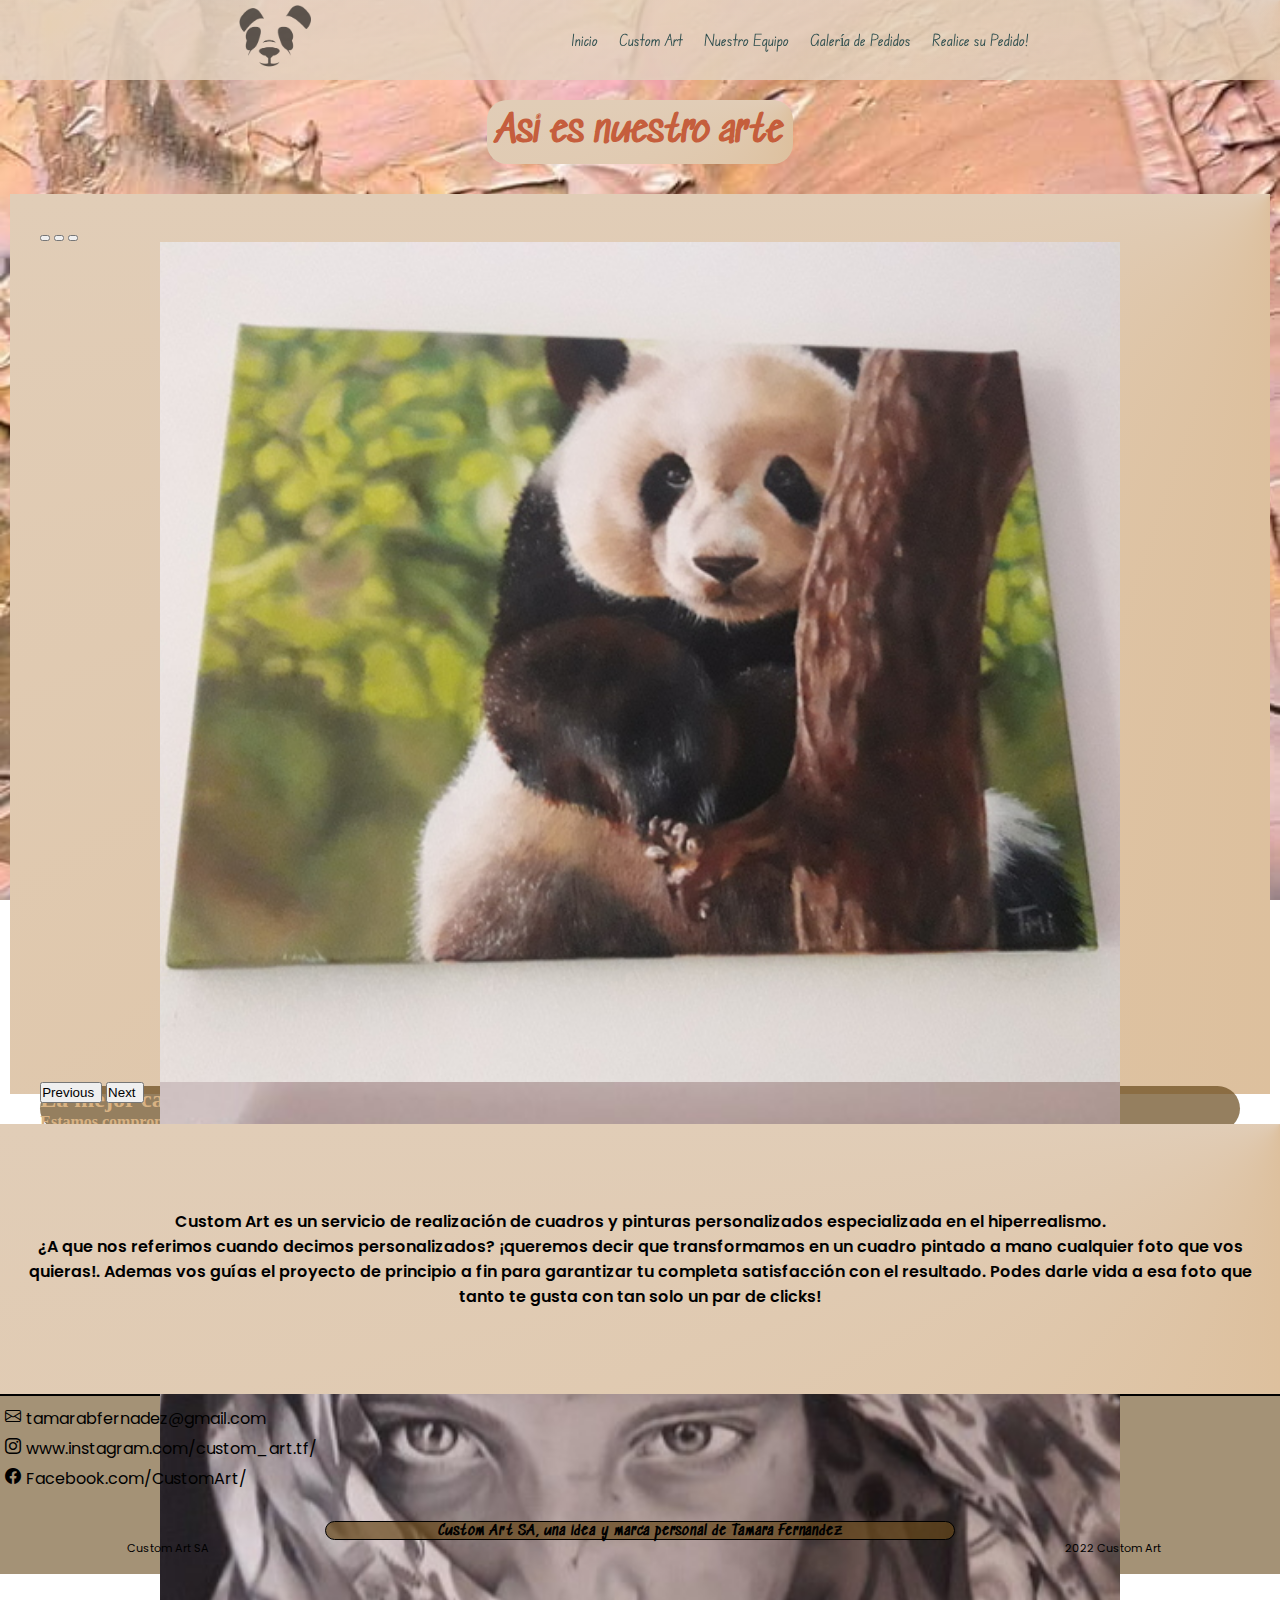
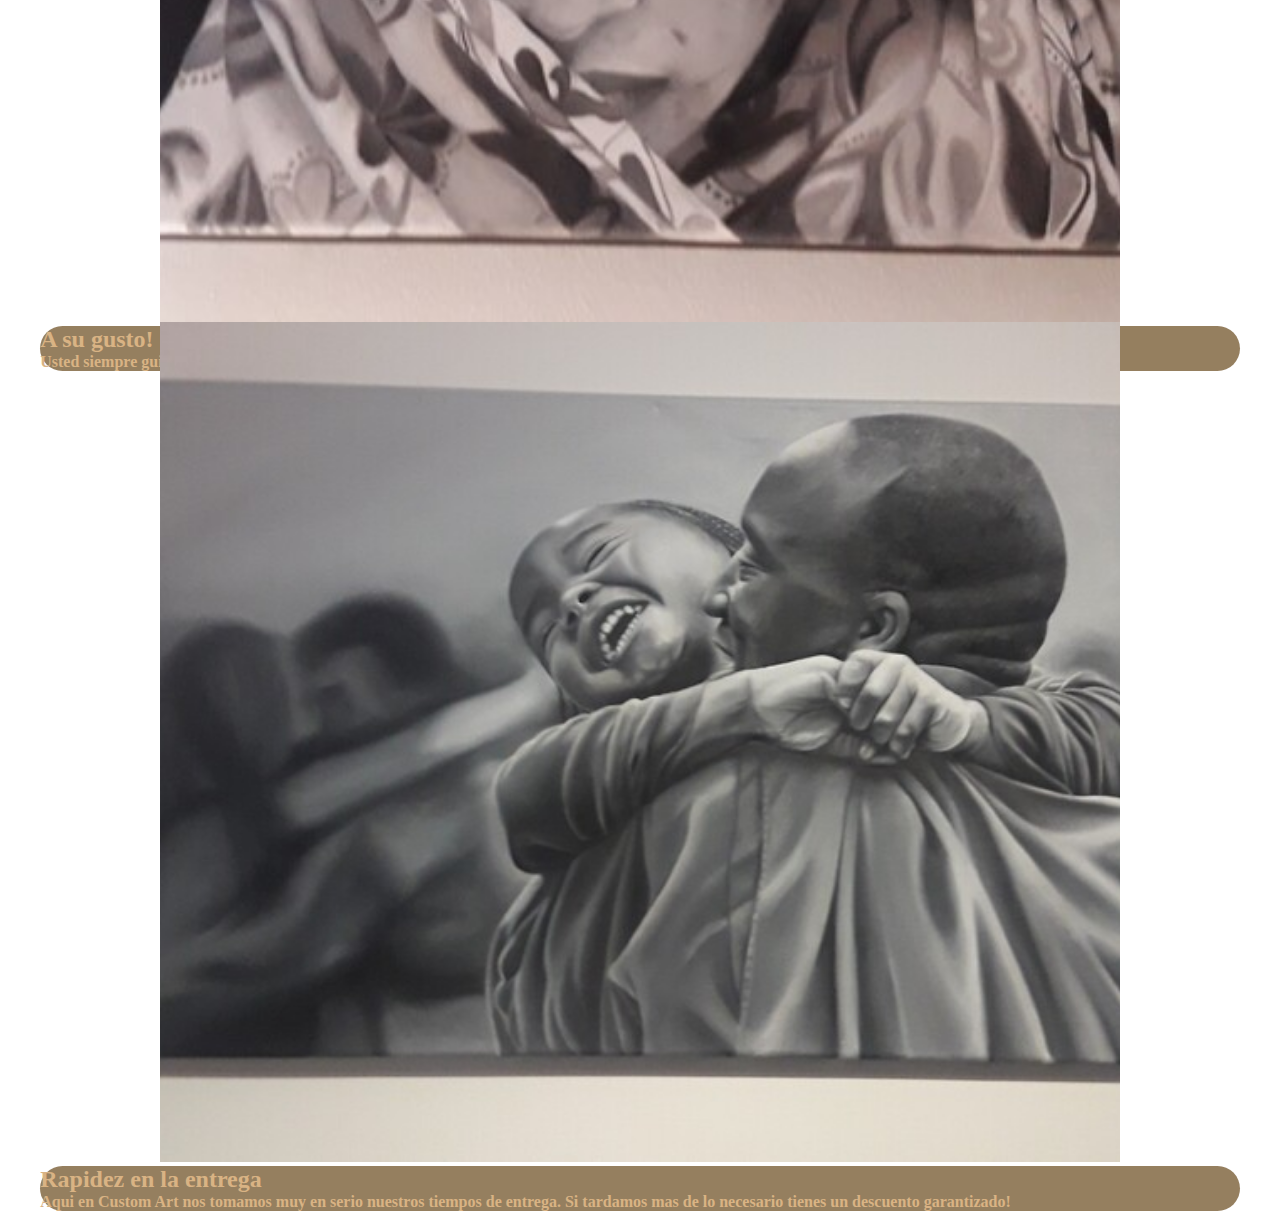
<file: pages/customart.htm>
<!-- ESTA PAGINA LA VOY A ARREGLAR CUANDO APRENDA A HACER CARROUSELES -->

<!DOCTYPE html>
<html lang="es">
<head>
    <meta charset="UTF-8">
    <meta http-equiv="X-UA-Compatible" content="IE=edge">
    <meta name="viewport" content="width=device-width, initial-scale=1.0">
    <meta name="description" content="¿Quieres saber mas sobre la historia de custom art?¿Que representa el proyecto y cuales son nuestras filosofías? Pues bienvenido a nuestra sección sobre nosotros!">
    <link rel="preconnect" href="https://fonts.googleapis.com">
    <link rel="preconnect" href="https://fonts.gstatic.com" crossorigin>
    <link href="https://fonts.googleapis.com/css2?family=Edu+NSW+ACT+Foundation:wght@500;600;700&family=Permanent+Marker&family=Poppins:wght@200;300;400;500;600;700;900&family=Sedgwick+Ave&display=swap" rel="stylesheet">
    <link href="https://unpkg.com/aos@2.3.1/dist/aos.css" rel="stylesheet">
    <link href="https://cdn.jsdelivr.net/npm/bootstrap@5.2.0/dist/css/bootstrap.min.css" rel="stylesheet" integrity="sha384-gH2yIJqKdNHPEq0n4Mqa/HGKIhSkIHeL5AyhkYV8i59U5AR6csBvApHHNl/vI1Bx" crossorigin="anonymous">
    <link rel="stylesheet" href="https://cdn.jsdelivr.net/npm/bootstrap-icons@1.3.0/font/bootstrap-icons.css">
    <link rel="stylesheet" href="../css/styles.css">
    <title>Sobre Custom Art | Custom Art Web</title>
    <link rel="shortcut icon" type="image/png" href="../img/Customartlogo.ico">
</head>
<body>
    <header>
        <div class="logoHeader">
            <img src="../img/Logo Custom Art Negro SIN LETRAS.png" alt="Custom Art Logo">      
        </div>
        <nav>
            <div Class="navbar">
                <ul class="navbar__list">
                    <li class="navbar__list__item"><a class="navbar__list__item__link" href="../index.html">Inicio</a></li>
                    <li class="navbar__list__item"><a class="navbar__list__item__link" href="./customart.htm">Custom Art</a></li>
                    <li class="navbar__list__item"><a class="navbar__list__item__link" href="./equipo.html">Nuestro Equipo</a></li>
                    <li class="navbar__list__item"><a class="navbar__list__item__link" href="./galeria.html">Galería de Pedidos</a></li>
                    <li class="navbar__list__item"><a class="navbar__list__item__link" href="./pedido.html">Realice su Pedido!</a></li>
                </ul>
            </div>
        </nav>
    </header>
    <main class="main__customart container-fluid row">
        <h1 class="titulo__customart col-10">Asi es nuestro arte</h1>
        <div class="carouselclasepropia col-11">
            <div id="botonCarouselCustomArt" class="carousel slide" data-bs-ride="false">
                <div class="carousel-indicators">
                    <button type="button" data-bs-target="#botonCarouselCustomArt" data-bs-slide-to="0" class="active" aria-current="true" aria-label="Slide 1"></button>
                    <button type="button" data-bs-target="#botonCarouselCustomArt" data-bs-slide-to="1" aria-label="Slide 2"></button>
                    <button type="button" data-bs-target="#botonCarouselCustomArt" data-bs-slide-to="2" aria-label="Slide 3"></button>
                </div>
                <div class="carousel-inner">
                    <div class="carousel-item active">
                        <img src="../img/Pandacalidad.jpg" class="d-block imagen-carousel" alt="Retrato de un panda!">
                        <div class="carousel-caption d-none d-md-block">
                            <h2>La mejor calidad posible</h5>
                            <p>Estamos comprometidos siempre con usted, nuestro trabajo se basa y es para su contento y agrado. Garantizamos que quedara satisfecho con el resultado!</p>
                        </div>
                    </div>
                    <div class="carousel-item">
                            <img src="../img/Niñaarabe323.jpg" class="d-block imagen-carousel" alt="Retrato de una niña">
                            <div class="carousel-caption d-none d-md-block">
                                <h2>A su gusto!</h2>
                                <p>Usted siempre guiara el proyecto, desde sus inicios eligiendo la imagen hasta el final modificando sus preferencias en el trayecto!</p>
                            </div>
                    </div>
                    <div class="carousel-item">
                        <img src="../img/Encuentro12.jpg" class="d-block imagen-carousel" alt="Cuadro pintado en oleo">
                        <div class="carousel-caption d-none d-md-block">
                            <h2>Rapidez en la entrega</h2>
                            <p>Aqui en Custom Art nos tomamos muy en serio nuestros tiempos de entrega. Si tardamos mas de lo necesario tienes un descuento garantizado!</p>
                        </div>
                    </div>
                </div>
                <button class="carousel-control-prev" type="button" data-bs-target="#botonCarouselCustomArt" data-bs-slide="prev">
                    <span class="carousel-control-prev-icon" aria-hidden="true"></span>
                    <span class="visually-hidden">Previous</span>
                </button>
                <button class="carousel-control-next" type="button" data-bs-target="#botonCarouselCustomArt" data-bs-slide="next">
                    <span class="carousel-control-next-icon" aria-hidden="true"></span>
                    <span class="visually-hidden">Next</span>
                </button>
            </div>
        </div>    
        <div class="customart__textoinferior col-12">
            <p class="container">Custom Art es un servicio de realización de cuadros y pinturas personalizados especializada en el hiperrealismo. <br> ¿A que nos referimos cuando decimos personalizados? ¡queremos decir que transformamos en un cuadro pintado a mano cualquier foto que vos quieras!. Ademas vos guías el proyecto de principio a fin para garantizar tu completa satisfacción con el resultado. Podes darle vida a esa foto que tanto te gusta con tan solo un par de clicks!</p>
        </div>
    </main>
    <footer>
        <div class="redesociales">
            <ul class="redesociales__list">
                <li><a href="https://accounts.google.com/ServiceLogin/signinchooser?service=mail&passive=1209600&osid=1&continue=https%3A%2F%2Fmail.google.com%2Fmail%2Fu%2F0%2F&followup=https%3A%2F%2Fmail.google.com%2Fmail%2Fu%2F0%2F&emr=1&flowName=GlifWebSignIn&flowEntry=ServiceLogin" target="_blank" aria-label="Envianos un correo electronico a este mail"><i class="bi bi-envelope"></i></a><a href="https://accounts.google.com/ServiceLogin/signinchooser?service=mail&passive=1209600&osid=1&continue=https%3A%2F%2Fmail.google.com%2Fmail%2Fu%2F0%2F&followup=https%3A%2F%2Fmail.google.com%2Fmail%2Fu%2F0%2F&emr=1&flowName=GlifWebSignIn&flowEntry=ServiceLogin" target="_blank" aria-label="Envianos un correo electronico a este mail"><p>tamarabfernadez@gmail.com</p></a></li>
                <li><a href="https://www.instagram.com/custom_art.tf/" target="_blank" aria-label="Visita nuestra pagina de Instagram"><i class="bi bi-instagram"></i></a><a href="https://www.instagram.com/custom_art.tf/" target="_blank" aria-label="Visita nuestra pagina de Instagram"><p>www.instagram.com/custom_art.tf/</p></a></li>
                <li><a href="https://www.facebook.com/" target="_blank" aria-label="Visita nuestra pagina de Facebook"><i class="bi bi-facebook"></i></a><a href="https://www.facebook.com/" target="_blank" aria-label="Visita nuestra pagina de Facebook"><p>Facebook.com/CustomArt/</p></a></li>
            </ul>
        </div>
        <div class="derechos">
            <div class="derechos__nombre"> <i></i><p>Custom Art SA</p></div>
            <div class="derechos__año"><p>2022 Custom Art</p></div>
            <div class="derechos__patente"><p>Custom Art SA, una idea y marca personal de Tamara Fernandez</p></div>
        </div>
    </footer>
    <script src="https://unpkg.com/aos@2.3.1/dist/aos.js"></script>
    <script>
        AOS.init();
    </script>
    <script src="https://cdn.jsdelivr.net/npm/bootstrap@5.2.0/dist/js/bootstrap.bundle.min.js" integrity="sha384-A3rJD856KowSb7dwlZdYEkO39Gagi7vIsF0jrRAoQmDKKtQBHUuLZ9AsSv4jD4Xa" crossorigin="anonymous"></script>
</body>
</html>
</file>
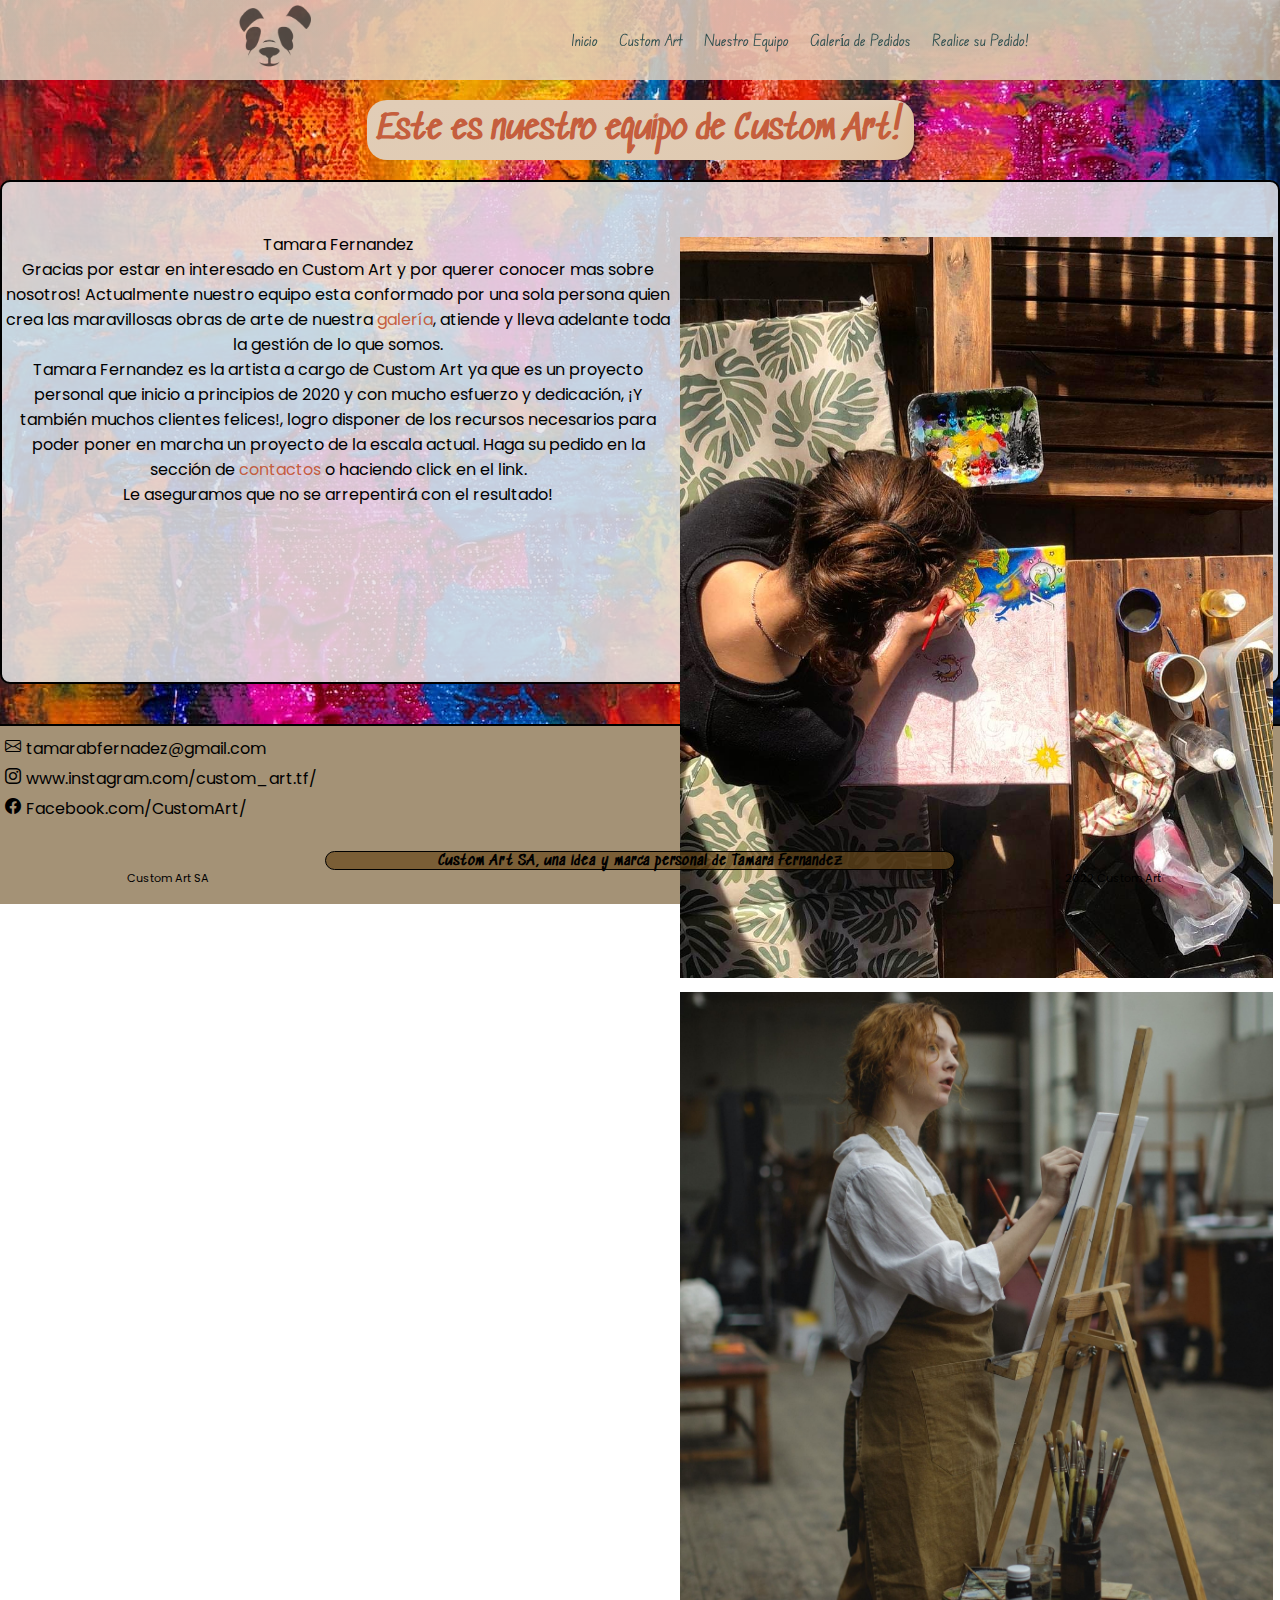
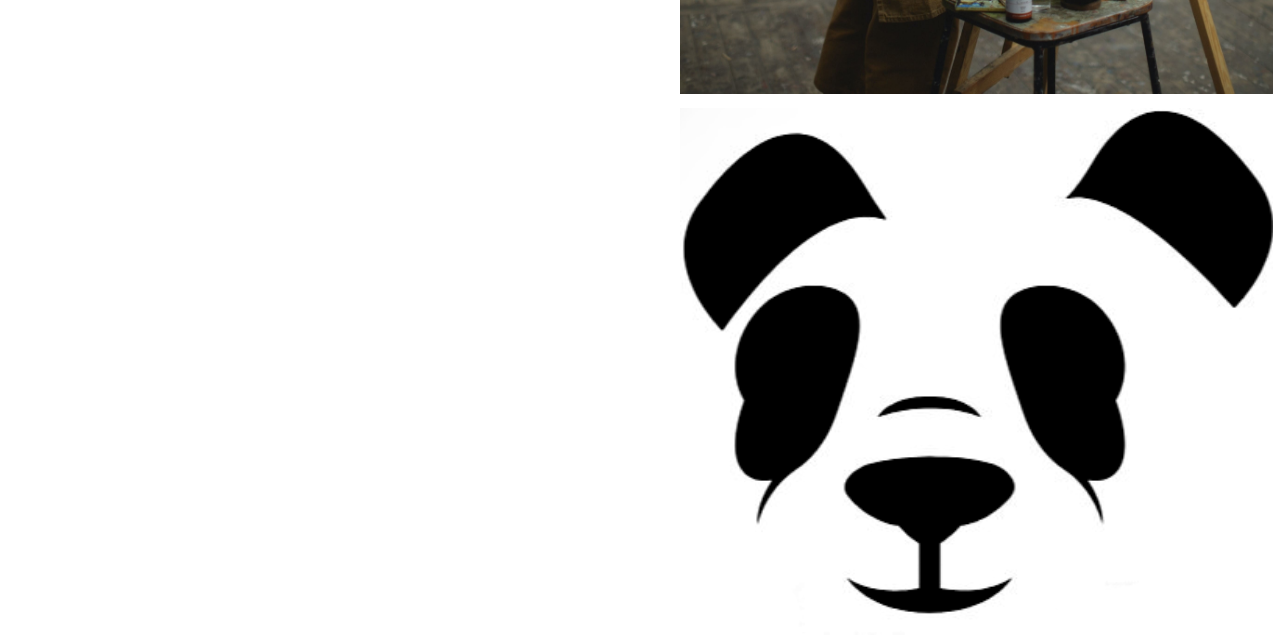
<file: pages/equipo.html>
<!DOCTYPE html>
<html lang="es">
<head>
    <meta charset="UTF-8">
    <meta http-equiv="X-UA-Compatible" content="IE=edge">
    <meta name="viewport" content="width=device-width, initial-scale=1.0">
    <meta name="description" content="Conoce a los artistas detrás de CustomArt! En esta sección conocerás mas en profundidad a quienes se esfuerzan constantemente para hacer realidad tus pedidos">
    <link rel="preconnect" href="https://fonts.googleapis.com">
    <link rel="preconnect" href="https://fonts.gstatic.com" crossorigin>
    <link href="https://fonts.googleapis.com/css2?family=Edu+NSW+ACT+Foundation:wght@500;600;700&family=Permanent+Marker&family=Poppins:wght@200;300;400;500;600;700;900&family=Sedgwick+Ave&display=swap" rel="stylesheet">
    <link href="https://unpkg.com/aos@2.3.1/dist/aos.css" rel="stylesheet">
    <link href="https://cdn.jsdelivr.net/npm/bootstrap@5.2.0/dist/css/bootstrap.min.css" rel="stylesheet" integrity="sha384-gH2yIJqKdNHPEq0n4Mqa/HGKIhSkIHeL5AyhkYV8i59U5AR6csBvApHHNl/vI1Bx" crossorigin="anonymous">
    <link rel="stylesheet" href="https://cdn.jsdelivr.net/npm/bootstrap-icons@1.3.0/font/bootstrap-icons.css">
    <link rel="stylesheet" href="../css/styles.css">
    <title>Conoce a Nuestro Equipo | Custom Art Web</title>
    <link rel="shortcut icon" type="image/png" href="../img/Customartlogo.ico">
</head>
<body>
    <header>
        <div class="logoHeader">
            <img src="../img/Logo Custom Art Negro SIN LETRAS.png" alt="Custom Art Logo">       
        </div>
        <nav>
            <div Class="navbar">
                <ul class="navbar__list">
                    <li class="navbar__list__item"><a class="navbar__list__item__link" href="../index.html">Inicio</a></li>
                    <li class="navbar__list__item"><a class="navbar__list__item__link" href="./customart.htm">Custom Art</a></li>
                    <li class="navbar__list__item"><a class="navbar__list__item__link" href="./equipo.html">Nuestro Equipo</a></li>
                    <li class="navbar__list__item"><a class="navbar__list__item__link" href="./galeria.html">Galería de Pedidos</a></li>
                    <li class="navbar__list__item"><a class="navbar__list__item__link" href="./pedido.html">Realice su Pedido!</a></li>
                </ul>
            </div>
        </nav>
    </header>
    <main class="mainequipo">
        <h1 class="tituloequipo col-10">Este es nuestro equipo de Custom Art!</h1>
        <section class="container row sectionequipo">
            <div class="sectionequipo__divtexto col-12 col-lg-8">
                <div class="sectionequipo__divtexto__titulo">
                    <p class="offset-2 col-8 offset-lg-4 col-lg-4">Tamara Fernandez</p>
                </div>
                <div class="sectionequipo__divtexto__texto">
                    <p>Gracias por estar en interesado en Custom Art y por querer conocer mas sobre nosotros! Actualmente nuestro equipo esta conformado por una sola persona quien crea las maravillosas obras de arte de nuestra <a href="./galeria.html">galería</a>, atiende y lleva adelante toda la gestión de lo que somos.<br> Tamara Fernandez es la artista a cargo de Custom Art ya que es un proyecto personal que inicio a principios de 2020 y con mucho esfuerzo y dedicación, ¡Y también muchos clientes felices!, logro disponer de los recursos necesarios para poder poner en marcha un proyecto de la escala actual. Haga su pedido en la sección de <a href="./pedido.html">contactos</a> o haciendo click en el link.<br> Le aseguramos que no se arrepentirá con el resultado!</p>
                </div>
            </div>
            <div id="carouselExampleSlidesOnly" class="carousel sectionequipo__carousel slide offset-2 col-8 offset-lg-0 col-lg-4" data-bs-ride="carousel">
                <div class="carousel-inner">
                    <div class="carousel-item active">
                        <img src="../img/Ellapinta.jpg" class="d-block w-100" alt="Tamara pintando">
                    </div>
                    <div class="carousel-item">
                        <img src="../img/Tamara.jpg" class="d-block w-100" alt="Tamara pintando">
                    </div>
                    <div class="carousel-item">
                        <img src="../img/Logo Custom Art Negro SIN LETRAS.png" class="d-block w-100" alt="Logo customart">
                    </div>
                </div>
            </div>
        </section>
    </main>
    <footer>
        <div class="redesociales">
            <ul class="redesociales__list">
                <li><a href="https://accounts.google.com/ServiceLogin/signinchooser?service=mail&passive=1209600&osid=1&continue=https%3A%2F%2Fmail.google.com%2Fmail%2Fu%2F0%2F&followup=https%3A%2F%2Fmail.google.com%2Fmail%2Fu%2F0%2F&emr=1&flowName=GlifWebSignIn&flowEntry=ServiceLogin" target="_blank" aria-label="Envianos un correo electronico a este mail"><i class="bi bi-envelope"></i></a><a href="https://accounts.google.com/ServiceLogin/signinchooser?service=mail&passive=1209600&osid=1&continue=https%3A%2F%2Fmail.google.com%2Fmail%2Fu%2F0%2F&followup=https%3A%2F%2Fmail.google.com%2Fmail%2Fu%2F0%2F&emr=1&flowName=GlifWebSignIn&flowEntry=ServiceLogin" target="_blank" aria-label="Envianos un correo electronico a este mail"><p>tamarabfernadez@gmail.com</p></a></li>
                <li><a href="https://www.instagram.com/custom_art.tf/" target="_blank" aria-label="Visita nuestra pagina de Instagram"><i class="bi bi-instagram"></i></a><a href="https://www.instagram.com/custom_art.tf/" target="_blank" aria-label="Visita nuestra pagina de Instagram"><p>www.instagram.com/custom_art.tf/</p></a></li>
                <li><a href="https://www.facebook.com/" target="_blank" aria-label="Visita nuestra pagina de Facebook"><i class="bi bi-facebook"></i></a><a href="https://www.facebook.com/" target="_blank" aria-label="Visita nuestra pagina de Facebook"><p>Facebook.com/CustomArt/</p></a></li>
            </ul>
        </div>
        <div class="derechos">
            <div class="derechos__nombre"> <i></i><p>Custom Art SA</p></div>
            <div class="derechos__año"><p>2022 Custom Art</p></div>
            <div class="derechos__patente"><p>Custom Art SA, una idea y marca personal de Tamara Fernandez</p></div>
        </div>
    </footer>
    <script src="https://unpkg.com/aos@2.3.1/dist/aos.js"></script>
    <script>
        AOS.init();
    </script>
    <script src="https://cdn.jsdelivr.net/npm/bootstrap@5.2.0/dist/js/bootstrap.bundle.min.js" integrity="sha384-A3rJD856KowSb7dwlZdYEkO39Gagi7vIsF0jrRAoQmDKKtQBHUuLZ9AsSv4jD4Xa" crossorigin="anonymous"></script>
</body>
</html>
</file>
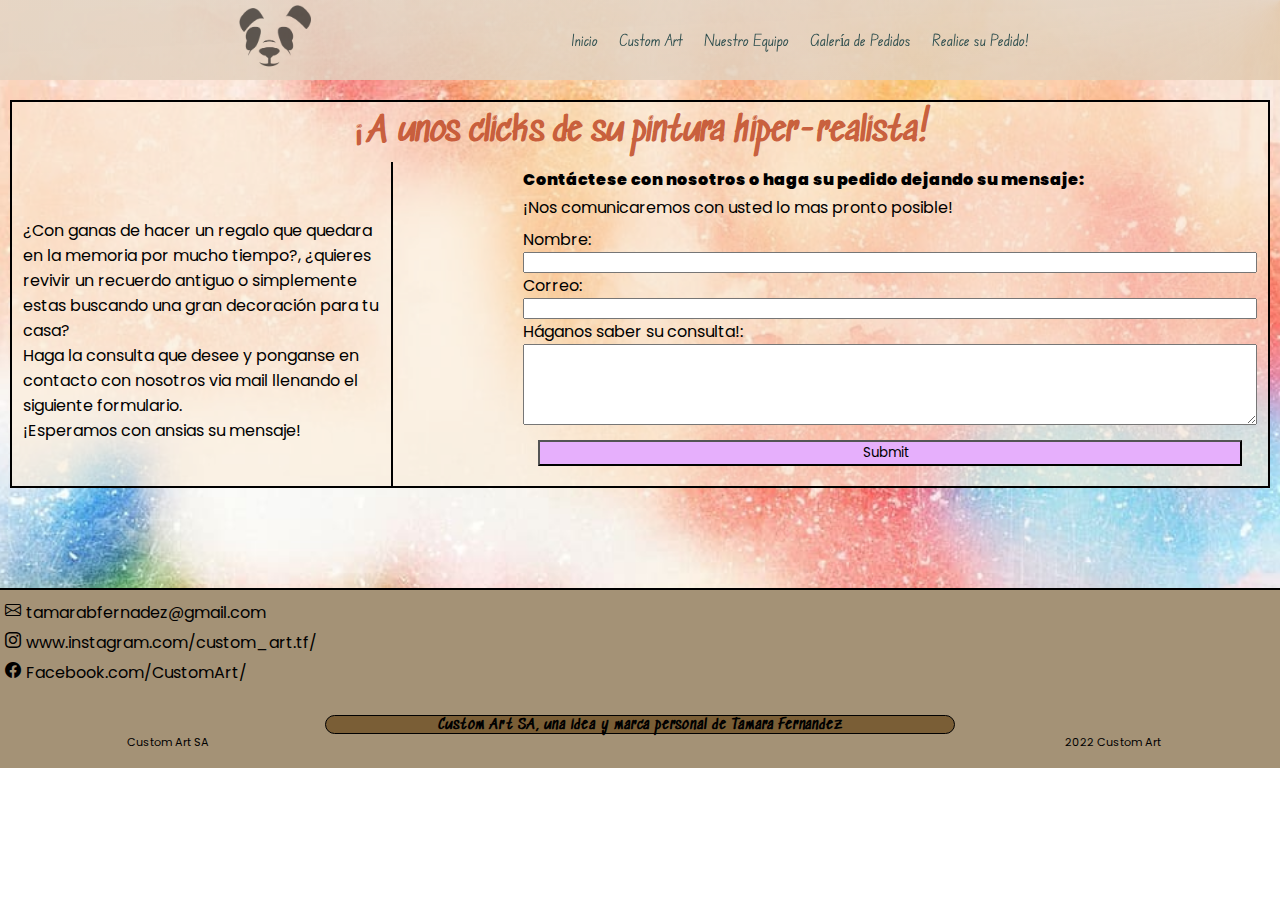
<file: pages/pedido.html>
<!DOCTYPE html>
<html lang="es">
<head>
    <meta charset="UTF-8">
    <meta http-equiv="X-UA-Compatible" content="IE=edge">
    <meta name="viewport" content="width=device-width, initial-scale=1.0">
    <meta name="description" content="Esta seccion esta dedicada exclusivamente para que usted haga las consultas que crea pertinentes. ¡No dude en ponerse en contacto con nosotros para cualquier duda que le surja!">
    <link rel="preconnect" href="https://fonts.googleapis.com">
    <link rel="preconnect" href="https://fonts.gstatic.com" crossorigin>
    <link href="https://fonts.googleapis.com/css2?family=Edu+NSW+ACT+Foundation:wght@500;600;700&family=Permanent+Marker&family=Poppins:wght@200;300;400;500;600;700;900&family=Sedgwick+Ave&display=swap" rel="stylesheet">
    <link href="https://unpkg.com/aos@2.3.1/dist/aos.css" rel="stylesheet">
    <link href="https://cdn.jsdelivr.net/npm/bootstrap@5.2.0/dist/css/bootstrap.min.css" rel="stylesheet" integrity="sha384-gH2yIJqKdNHPEq0n4Mqa/HGKIhSkIHeL5AyhkYV8i59U5AR6csBvApHHNl/vI1Bx" crossorigin="anonymous">
    <link rel="stylesheet" href="https://cdn.jsdelivr.net/npm/bootstrap-icons@1.3.0/font/bootstrap-icons.css">
    <link rel="stylesheet" href="../css/styles.css">
    <title>Contacto | Custom Art Web</title>
    <link rel="shortcut icon" type="image/png" href="../img/Customartlogo.ico">
</head>
<body>
    <header>
        <div class="logoHeader">
            <img src="../img/Logo Custom Art Negro SIN LETRAS.png" alt="Custom Art Logo">      
        </div>
        <nav>
            <div Class="navbar">
                <ul class="navbar__list">
                    <li class="navbar__list__item"><a class="navbar__list__item__link" href="../index.html">Inicio</a></li>
                    <li class="navbar__list__item"><a class="navbar__list__item__link" href="./customart.htm">Custom Art</a></li>
                    <li class="navbar__list__item"><a class="navbar__list__item__link" href="./equipo.html">Nuestro Equipo</a></li>
                    <li class="navbar__list__item"><a class="navbar__list__item__link" href="./galeria.html">Galería de Pedidos</a></li>
                    <li class="navbar__list__item"><a class="navbar__list__item__link" href="./pedido.html">Realice su Pedido!</a></li>
                </ul>
            </div>
        </nav>
    </header>
    <main>
        <section class="seccionprimera--pedidos container-fluid">
            <div class="seccionprimera--pedidos__contenedor">
                <div class="seccionprimera--pedidos__contenedor__titulo">
                        <h1>¡A unos clicks de su pintura hiper-realista!</h1>
                </div>
                <div class="seccionprimera--pedidos__contenedor__form container-fluid">
                    <div class="seccionprimera--pedidos__contenedor__form__parrafo">
                        <p>¿Con ganas de hacer un regalo que quedara en la memoria por mucho tiempo?, ¿quieres revivir un recuerdo antiguo o simplemente estas buscando una gran decoración para tu casa?<br>Haga la consulta que desee y ponganse en contacto con nosotros via mail llenando el siguiente formulario.<br>¡Esperamos con ansias su mensaje!</p>
                    </div>
                    <div class="seccionprimera--pedidos__contenedor__form__formulario row">
                            <div class="leyend__formulario">
                                <legend>Contáctese con nosotros o haga su pedido dejando su mensaje:</legend>
                                <p>¡Nos comunicaremos con usted lo mas pronto posible!</p>
                            </div>
                            <div class="formulario col-lg-10">
                                    <label for="name">Nombre:</label>
                                    <input type="text" id="name" name="name">
                                    <label for="email">Correo:</label>
                                    <input type="text" id="email" name="email">
                                    <label for="text_area">Háganos saber su consulta!:</label>
                                    <textarea name="text_area" id="text_area" cols="30" rows="5"></textarea>
                                    <input class="submit_boton" type="submit">
                            </div>
                        </form>
                    </div>
                </div>
            </div>
        </section>
    </main>
    <footer>
        <div class="redesociales">
            <ul class="redesociales__list">
                <li><a href="https://accounts.google.com/ServiceLogin/signinchooser?service=mail&passive=1209600&osid=1&continue=https%3A%2F%2Fmail.google.com%2Fmail%2Fu%2F0%2F&followup=https%3A%2F%2Fmail.google.com%2Fmail%2Fu%2F0%2F&emr=1&flowName=GlifWebSignIn&flowEntry=ServiceLogin" target="_blank" aria-label="Envianos un correo electronico a este mail"><i class="bi bi-envelope"></i></a><a href="https://accounts.google.com/ServiceLogin/signinchooser?service=mail&passive=1209600&osid=1&continue=https%3A%2F%2Fmail.google.com%2Fmail%2Fu%2F0%2F&followup=https%3A%2F%2Fmail.google.com%2Fmail%2Fu%2F0%2F&emr=1&flowName=GlifWebSignIn&flowEntry=ServiceLogin" target="_blank" aria-label="Envianos un correo electronico a este mail"><p>tamarabfernadez@gmail.com</p></a></li>
                <li><a href="https://www.instagram.com/custom_art.tf/" target="_blank" aria-label="Visita nuestra pagina de Instagram"><i class="bi bi-instagram"></i></a><a href="https://www.instagram.com/custom_art.tf/" target="_blank" aria-label="Visita nuestra pagina de Instagram"><p>www.instagram.com/custom_art.tf/</p></a></li>
                <li><a href="https://www.facebook.com/" target="_blank" aria-label="Visita nuestra pagina de Facebook"><i class="bi bi-facebook"></i></a><a href="https://www.facebook.com/" target="_blank" aria-label="Visita nuestra pagina de Facebook"><p>Facebook.com/CustomArt/</p></a></li>
            </ul>
        </div>
        <div class="derechos">
            <div class="derechos__nombre"> <i></i><p>Custom Art SA</p></div>
            <div class="derechos__año"><p>2022 Custom Art</p></div>
            <div class="derechos__patente"><p>Custom Art SA, una idea y marca personal de Tamara Fernandez</p></div>
        </div>
    </footer>
    <script src="https://unpkg.com/aos@2.3.1/dist/aos.js"></script>
    <script>
        AOS.init();
    </script>
    <script src="https://cdn.jsdelivr.net/npm/bootstrap@5.2.0/dist/js/bootstrap.bundle.min.js" integrity="sha384-A3rJD856KowSb7dwlZdYEkO39Gagi7vIsF0jrRAoQmDKKtQBHUuLZ9AsSv4jD4Xa" crossorigin="anonymous"></script>
</body>
</html>
</file>
<file: css/styles.css>
@charset "UTF-8";
/*general*/
/*colores*/
/* index */
/* colores */
/* equipo */
/* colores */
/* custom art */
/* colores */
/*contacto*/
/*colores*/
/*galeria*/
/*colores*/
* {
  margin: 0px;
  padding-left: 0px;
  box-sizing: border-box;
  list-style: none;
}

.row {
  margin: 0px;
}

.container-fluid {
  padding: 0px;
}

.sectiontitulogaleria__h1, .mainequipo .tituloequipo, .main__customart .titulo__customart, .seccionprimera--pedidos__contenedor__titulo {
  font-family: "Sedgwick Ave";
  color: rgba(194, 79, 44, 0.9);
  padding: 10px;
  text-align: center;
  justify-self: center;
  align-self: center;
  font-size: 1.875rem;
}

footer {
  border-top: 2px solid black;
  background-color: rgba(104, 73, 27, 0.6);
  display: flex;
  flex-direction: column;
  justify-content: center;
  align-items: center;
  align-content: space-around;
}
footer .redesociales {
  align-self: flex-start;
  margin: 5px;
  font-size: 0.8rem;
}
@media (min-width: 480px) {
  footer .redesociales {
    font-size: 1rem;
  }
}
footer .redesociales__list {
  display: flex;
  flex-direction: column;
  justify-content: space-evenly;
  align-items: flex-start;
  list-style: none;
  font-family: "Poppins";
}
footer .redesociales__list li {
  display: flex;
  align-items: center;
  justify-content: center;
  flex-wrap: nowrap;
}
footer .redesociales__list li a {
  text-decoration: none;
  color: black;
}
footer .redesociales__list li a :hover {
  color: rgba(194, 79, 44, 0.9);
  transition-property: color;
  transition-duration: 0.3s;
}
footer .redesociales__list li a i {
  text-align: center;
  padding-right: 5px;
}
footer .redesociales__list li a p {
  margin: 0px;
  padding-top: 5px;
}
footer .derechos {
  display: flex;
  flex-wrap: wrap;
  justify-content: space-evenly;
  align-items: baseline;
  font-size: 0.7rem;
  width: 100%;
  padding: 10px;
  margin: 5px;
}
@media (min-width: 480px) {
  footer .derechos {
    display: grid;
    grid-template-areas: ". patente patente ." "nombre . . año";
    grid-template-columns: 1fr 1fr 1fr 1fr;
    grid-template-rows: 0.5fr 1fr;
    padding-bottom: 0px;
  }
}
footer .derechos__año {
  margin-left: 120px;
  font-family: "Poppins";
}
@media (min-width: 480px) {
  footer .derechos__año {
    grid-area: año;
    margin: 0px;
    text-align: center;
  }
}
footer .derechos__patente {
  margin-top: 10px;
  font-size: 0.6rem;
}
footer .derechos__patente p {
  margin: 0px;
  font-family: "Sedgwick Ave";
  font-weight: 600;
  letter-spacing: 0.05rem;
}
@media (min-width: 480px) {
  footer .derechos__patente {
    border-top: 1px solid black;
    border-left: 1px solid black;
    border-right: 1px solid black;
    border-bottom: 1px solid black;
    border-radius: 15px;
    grid-area: patente;
    text-align: center;
    background-color: rgba(104, 73, 27, 0.7);
    font-size: larger;
  }
}
footer .derechos__nombre {
  font-family: "Poppins";
}
@media (min-width: 480px) {
  footer .derechos__nombre {
    grid-area: nombre;
    text-align: center;
  }
}

header {
  position: fixed;
  display: flex;
  justify-content: space-evenly;
  align-items: center;
  top: 0px;
  background: conic-gradient(from 1.571rad at 100% 0%, rgba(217, 179, 132, 0.7), rgb(233, 231, 234));
  height: 70px;
  width: 100vw;
  z-index: 1000;
}
@media (min-width: 480px) {
  header {
    height: 80px;
  }
}
@media (min-width: 1024px) {
  header {
    display: grid;
    grid-template-columns: 1fr 3fr;
  }
}
header .logoHeader {
  width: 90px;
  height: 70px;
  margin-right: 30px;
  margin-left: 20px;
  margin-top: 10px;
  margin-bottom: 10px;
  display: none;
}
@media (min-width: 1024px) {
  header .logoHeader {
    display: flex;
    height: 80px;
    margin: 0px;
    justify-self: end;
  }
}
header .logoHeader img {
  display: none;
  margin-left: 5%;
  margin-right: 5%;
  width: 90%;
  height: 80%;
  margin-top: 5%;
  margin-bottom: 5%;
  object-fit: contain;
  opacity: 0.6;
}
@media (min-width: 480px) {
  header .logoHeader img {
    display: inline-block;
  }
}
header nav {
  height: 90px;
  width: 100vw;
}
@media (min-width: 480px) {
  header nav {
    height: 80px;
  }
}
@media (min-width: 1024px) {
  header nav {
    height: 80px;
    width: 100%;
    display: flex;
    justify-content: center;
  }
}
header nav .navbar {
  display: flex;
  justify-content: center;
  align-items: center;
  height: 100%;
  width: 100%;
}
@media (min-width: 480px) {
  header nav .navbar {
    height: 80px;
  }
}
@media (min-width: 1024px) {
  header nav .navbar {
    display: flex;
    justify-content: center;
    align-items: center;
    height: 100%;
    width: 50%;
  }
}
header nav .navbar__list {
  display: flex;
  width: 100vw;
  align-items: center;
  justify-content: space-evenly;
  padding-left: 0px;
}
@media (min-width: 1024px) {
  header nav .navbar__list {
    display: flex;
    width: 100%;
    align-items: center;
    justify-content: space-around;
  }
}
header nav .navbar__list__item {
  text-align: center;
  padding: 1px;
  width: 20%;
}
@media (min-width: 480px) {
  header nav .navbar__list__item {
    width: auto;
  }
}
@media (min-width: 1024px) {
  header nav .navbar__list__item {
    text-align: center;
    padding: 3px;
  }
}
header nav .navbar__list__item__link {
  text-decoration: none;
  color: darkslategray;
  font-family: "Edu NSW ACT Foundation";
  font-size: 0.7rem;
  height: 100%;
  width: 100%;
}
@media (min-width: 768px) {
  header nav .navbar__list__item__link {
    font-size: 1rem;
  }
}
@media (min-width: 1024px) {
  header nav .navbar__list__item__link {
    font-size: 1rem;
  }
}
@media (min-width: 1024px) {
  header nav .navbar__list__item__link:hover {
    transition-duration: 0.3s;
    transition-property: color;
    color: rgb(217, 179, 132);
  }
}

.seccionprimera--pedidos {
  background-image: url(../img/Fondo_contacto.jpg);
  background-position: bottom;
  background-size: cover;
  background-attachment: fixed;
  height: 170vh;
  padding-top: 100px;
  padding-bottom: 100px;
  padding-left: 10px;
  padding-right: 10px;
}
@media (min-width: 600px) and (max-width: 767px) {
  .seccionprimera--pedidos {
    margin-top: 20px;
  }
}
@media (min-width: 1024px) {
  .seccionprimera--pedidos {
    height: 100%;
  }
}
.seccionprimera--pedidos__contenedor {
  background-color: rgba(250, 235, 215, 0.6);
  background-position: bottom;
  border: 2px solid black;
  height: 100%;
  width: 100%;
}
@media (min-width: 1024px) {
  .seccionprimera--pedidos__contenedor {
    height: 80%;
  }
}
@media (min-width: 480px) {
  .seccionprimera--pedidos__contenedor {
    height: auto;
  }
}
@media (min-width: 768px) {
  .seccionprimera--pedidos__contenedor {
    height: 100%;
  }
}
.seccionprimera--pedidos__contenedor__titulo {
  overflow: hidden;
}
@media (min-width: 1024px) {
  .seccionprimera--pedidos__contenedor__titulo {
    justify-self: center;
    align-self: center;
    font-size: 1rem;
  }
}
.seccionprimera--pedidos__contenedor__form {
  grid-area: contenedor;
  justify-self: center;
  flex-direction: column;
  grid-template-rows: 1fr 5fr;
  width: 100%;
  height: 100%;
}
@media (min-width: 1024px) {
  .seccionprimera--pedidos__contenedor__form {
    display: flex;
    flex-direction: row;
    width: 99%;
    height: 100%;
  }
}
.seccionprimera--pedidos__contenedor__form__formulario {
  justify-content: center;
  align-items: baseline;
  height: 60%;
  font-size: 0.8rem;
  border-top: 1px solid black;
}
@media (min-width: 480px) {
  .seccionprimera--pedidos__contenedor__form__formulario {
    align-content: center;
  }
}
@media (min-width: 768px) {
  .seccionprimera--pedidos__contenedor__form__formulario {
    height: auto;
  }
}
@media (min-width: 1024px) {
  .seccionprimera--pedidos__contenedor__form__formulario {
    border-left: 2px solid black;
    border-top: none;
    padding-left: 10%;
    width: 70%;
    height: 100%;
  }
}
.seccionprimera--pedidos__contenedor__form__formulario .leyend__formulario {
  padding: 5px;
  height: 40px;
  display: flex;
  flex-direction: column;
}
@media (min-width: 480px) {
  .seccionprimera--pedidos__contenedor__form__formulario .leyend__formulario {
    margin: 0px;
    height: 100px;
  }
}
@media (min-width: 1024px) {
  .seccionprimera--pedidos__contenedor__form__formulario .leyend__formulario {
    grid-area: legend;
    padding: 5px;
    height: 60px;
  }
}
.seccionprimera--pedidos__contenedor__form__formulario .leyend__formulario p {
  font-family: "Poppins";
}
@media (min-width: 1024px) {
  .seccionprimera--pedidos__contenedor__form__formulario .leyend__formulario p {
    padding-left: 0px;
    padding-right: 0px;
    font-size: 1rem;
  }
}
.seccionprimera--pedidos__contenedor__form__formulario .leyend__formulario legend {
  margin-bottom: 3px;
  font-size: 0.8rem;
  font-weight: 700;
  font-family: "Poppins";
}
@media (min-width: 1024px) {
  .seccionprimera--pedidos__contenedor__form__formulario .leyend__formulario legend {
    font-size: 1rem;
    font-weight: 900;
  }
}
.seccionprimera--pedidos__contenedor__form__formulario .formulario {
  padding: 5px;
  display: flex;
  flex-wrap: wrap;
  flex-direction: column;
  justify-content: center;
  align-items: center;
}
@media (min-width: 480px) {
  .seccionprimera--pedidos__contenedor__form__formulario .formulario {
    height: 60%;
    justify-content: stretch;
    align-items: stretch;
    font-family: "Poppins";
  }
}
@media (min-width: 1024px) {
  .seccionprimera--pedidos__contenedor__form__formulario .formulario {
    padding: 5px;
    font-size: 1rem;
    grid-area: form;
  }
}
.seccionprimera--pedidos__contenedor__form__formulario .formulario label + input:focus {
  background-color: rgb(230, 175, 252);
}
.seccionprimera--pedidos__contenedor__form__formulario .formulario label + textarea:focus {
  background-color: rgb(230, 175, 252);
}
.seccionprimera--pedidos__contenedor__form__formulario .formulario .submit_boton {
  margin: 15px;
  color: black;
  background-color: rgb(230, 175, 252);
  font-family: "Poppins";
}
.seccionprimera--pedidos__contenedor__form__formulario .formulario .submit_boton:hover {
  background-color: rgb(209, 122, 212);
  transition-property: background-color;
  transition-duration: 0.3s;
}
.seccionprimera--pedidos__contenedor__form__parrafo {
  margin-top: 1%;
  height: 33%;
  padding: 5px;
  align-self: center;
  font-size: 0.8rem;
  font-family: "Poppins";
}
@media (min-width: 480px) {
  .seccionprimera--pedidos__contenedor__form__parrafo {
    font-size: 1rem;
  }
}
@media (min-width: 768px) {
  .seccionprimera--pedidos__contenedor__form__parrafo {
    height: 25%;
  }
}
@media (min-width: 1024px) {
  .seccionprimera--pedidos__contenedor__form__parrafo {
    width: 30%;
    height: 50%;
    padding: 5px;
    align-self: center;
    font-size: 1rem;
  }
}

.main__customart {
  background-image: url(../img/Fondocustomart.jpg);
  background-attachment: fixed;
  background-size: cover;
  background-position: center;
  display: flex;
  flex-direction: column;
  align-items: center;
  padding: 0px;
}
.main__customart .titulo__customart {
  margin-top: 100px;
  background-image: conic-gradient(from 1.571rad at 100% 0%, rgb(217, 179, 132), rgb(233, 231, 234));
  border-radius: 20px;
  font-weight: 700;
}
@media (min-width: 1024px) {
  .main__customart .titulo__customart {
    font-size: 35px;
  }
}
.main__customart .carouselclasepropia {
  display: block;
  margin-top: 30px;
  margin-bottom: 30px;
  background-image: conic-gradient(from 1.571rad at 100% 0%, rgb(217, 179, 132), rgb(233, 231, 234));
}
@media (min-width: 480px) {
  .main__customart .carouselclasepropia {
    display: block;
    padding: 30px;
  }
}
@media (min-width: 1024px) {
  .main__customart .carouselclasepropia {
    height: 100vh;
  }
}
.main__customart .carouselclasepropia .carousel {
  width: 100%;
  height: 100%;
}
.main__customart .carouselclasepropia .carousel-inner {
  width: 100%;
  height: 100%;
}
.main__customart .carouselclasepropia .carousel-inner .carousel-item {
  width: 100%;
  height: 100%;
}
.main__customart .carouselclasepropia .carousel-inner .carousel-item .imagen-carousel {
  width: 100%;
  height: 100%;
  object-fit: cover;
}
@media (min-width: 1024px) {
  .main__customart .carouselclasepropia .carousel-inner .carousel-item .imagen-carousel {
    width: 80%;
    margin-left: 10%;
  }
}
.main__customart .carouselclasepropia .carousel-inner .carousel-item .carousel-caption {
  font-weight: 650;
  background-color: rgba(104, 73, 27, 0.7);
  border-radius: 60px;
  color: rgb(217, 179, 132);
}
.main__customart .customart__textoinferior {
  height: 50vh;
  padding: 5px;
  font-size: 0.8rem;
  text-align: center;
  display: flex;
  align-items: center;
  justify-content: center;
  background-image: conic-gradient(from 1.571rad at 100% 0%, rgb(217, 179, 132), rgb(233, 231, 234));
  font-family: "Poppins";
  font-weight: 600;
}
@media (min-width: 480px) {
  .main__customart .customart__textoinferior {
    height: 50vh;
  }
}
@media (min-width: 768px) {
  .main__customart .customart__textoinferior {
    height: 30vh;
    font-size: 1rem;
    display: flex;
    align-items: center;
    justify-content: center;
  }
}

.mainequipo {
  padding-top: 100px;
  display: flex;
  flex-direction: column;
  align-items: center;
  padding-bottom: 40px;
  background-image: url(../../img/fondo-equipo.jpg);
  background-size: cover;
}
.mainequipo .tituloequipo {
  margin-bottom: 20px;
  border-radius: 20px;
  font-weight: 700;
  background-image: conic-gradient(from 1.571rad at 100% 0%, rgb(217, 179, 132), rgb(233, 231, 234));
}
@media (min-width: 1024px) {
  .mainequipo .tituloequipo {
    padding: 10px;
    font-size: 2rem;
  }
}
.mainequipo .sectionequipo {
  padding-bottom: 50px;
  padding-top: 50px;
  background-color: rgba(233, 231, 234, 0.85);
  border: 2px black solid;
  border-radius: 10px;
  height: 140vh;
}
@media (min-width: 1024px) {
  .mainequipo .sectionequipo {
    display: flex;
    flex-direction: row;
    flex-wrap: nowrap;
    height: auto;
  }
}
.mainequipo .sectionequipo__divtexto {
  text-align: center;
}
.mainequipo .sectionequipo__divtexto__titulo {
  font-family: "Poppins";
}
@media (min-width: 480px) {
  .mainequipo .sectionequipo__divtexto__titulo {
    font-size: 1rem;
  }
}
.mainequipo .sectionequipo__divtexto__texto {
  font-family: "Poppins";
}
.mainequipo .sectionequipo__divtexto__texto a {
  text-decoration: none;
  color: rgba(194, 79, 44, 0.9);
}
.mainequipo .sectionequipo__divtexto__texto a:hover {
  color: rgb(209, 122, 212);
  transition-property: color;
  transition-duration: 0.3s;
}
@media (min-width: 480px) {
  .mainequipo .sectionequipo__divtexto__texto {
    align-self: center;
    font-size: 1rem;
  }
}
.mainequipo .sectionequipo__carousel {
  height: 400px;
}
.mainequipo .sectionequipo__carousel .carousel-inner .carousel-item img {
  width: 100%;
  height: 100%;
  padding: 5px;
}

.sectiontitulogaleria {
  padding-top: 100px;
  height: 100vh;
  background-image: url(../img/Fondo_galeria.jpg);
  background-size: cover;
  background-position: bottom;
  background-attachment: fixed;
}
@media (min-width: 480px) {
  .sectiontitulogaleria {
    height: 90vh;
  }
}
@media (min-width: 1024px) {
  .sectiontitulogaleria {
    height: 110vh;
  }
}
.sectiontitulogaleria__img {
  opacity: 0.4;
}
@media (min-width: 480px) {
  .sectiontitulogaleria__img {
    height: 80%;
  }
}
@media (min-width: 768px) {
  .sectiontitulogaleria__img {
    height: 90%;
  }
}
.sectiontitulogaleria__img img {
  width: 100%;
  height: 90%;
}
.sectiontitulogaleria__h1 {
  background-image: conic-gradient(from 1.571rad at 100% 0%, rgb(217, 179, 132), rgb(233, 231, 234));
  border-radius: 20px;
  font-weight: 700;
}
@media (min-width: 768px) {
  .sectiontitulogaleria__h1 {
    font-size: 35px;
  }
}

.sectiongaleria {
  background-image: url(../img/fondofotosgaleria.jpg);
  display: flex;
  align-items: center;
  height: 900px;
  border-top: 3px solid rgb(236, 253, 176);
  padding-top: 30px;
  padding-bottom: 30px;
}
@media (min-width: 768px) {
  .sectiongaleria {
    height: 120vh;
  }
}
@media (min-width: 1024px) {
  .sectiongaleria {
    height: 130vh;
  }
}
@media (min-width: 1300px) {
  .sectiongaleria {
    height: 150vh;
  }
}
@media (min-width: 1024px) {
  .sectiongaleria .carousel {
    height: 100%;
    display: flex;
    justify-content: center;
    align-items: center;
  }
}
@media (min-width: 1024px) {
  .sectiongaleria .carousel-inner {
    height: 90%;
  }
}
.sectiongaleria .carousel .sectiongaleria__imagenes__div {
  display: flex;
  flex-wrap: wrap;
  align-items: center;
  justify-content: space-evenly;
  background-color: rgba(0, 0, 0, 0.3);
}
@media (min-width: 768px) {
  .sectiongaleria .carousel .sectiongaleria__imagenes__div {
    justify-content: center;
  }
}
@media (min-width: 1024px) {
  .sectiongaleria .carousel .sectiongaleria__imagenes__div {
    height: 100%;
  }
}
.sectiongaleria .carousel .sectiongaleria__imagenes__div__item {
  height: 200px;
  width: 300px;
  border: 3px solid rgb(236, 253, 176);
}
@media (min-width: 768px) {
  .sectiongaleria .carousel .sectiongaleria__imagenes__div__item:hover {
    transform: scale(1.4);
    transition-duration: 1s;
    transition-property: transform;
  }
}
@media (min-width: 1024px) {
  .sectiongaleria .carousel .sectiongaleria__imagenes__div__item:hover {
    transform: scale(1.2);
  }
}
@media (min-width: 768px) {
  .sectiongaleria .carousel .sectiongaleria__imagenes__div__item {
    width: 40%;
    height: 200px;
    margin: 5px;
  }
}
@media (min-width: 1024px) {
  .sectiongaleria .carousel .sectiongaleria__imagenes__div__item {
    height: 250px;
    width: 450px;
    margin: 5px;
  }
}
@media (min-width: 1300px) {
  .sectiongaleria .carousel .sectiongaleria__imagenes__div__item {
    height: 350px;
    width: 550px;
    margin: 10px;
  }
}
.sectiongaleria .carousel-item.active {
  display: flex;
}

.seccionprimera {
  background-image: url(../img/Lapiz.jpg);
  background-size: cover;
  background-attachment: fixed;
  height: 100vh;
  padding-top: 120px;
  align-content: flex-start;
}
@media (min-width: 768px) {
  .seccionprimera {
    padding-top: 100px;
  }
}
@media (min-width: 1024px) {
  .seccionprimera {
    background-size: 100% 100%;
  }
}
.seccionprimera__divh1 {
  align-self: flex-start;
  text-align: center;
  font-family: "Sedgwick Ave";
  color: rgba(194, 79, 44, 0.9);
  padding-top: 5vh;
}
@media (min-width: 768px) {
  .seccionprimera__divh1 {
    font-size: 3.5rem;
  }
}
.seccionprimera__divh1 h1 {
  font-size: 2rem;
}
@media (min-width: 480px) {
  .seccionprimera__divh1 h1 {
    font-size: 2.5rem;
  }
}
@media (min-width: 768px) {
  .seccionprimera__divh1 h1 {
    font-size: 3.5rem;
  }
}
@media (min-width: 1024px) {
  .seccionprimera__divh1 h1 {
    font-size: 4.5rem;
  }
}
.seccionprimera__divh2 {
  text-align: center;
  font-family: "Poppins";
}
@media (min-width: 768px) {
  .seccionprimera__divh2 {
    padding-top: 25pxd;
  }
}
.seccionprimera__divh2 p {
  font-size: 0.7rem;
  font-weight: 500;
  color: rgba(0, 0, 0, 0.6);
  margin: 0px;
  align-self: end;
}
@media (min-width: 768px) {
  .seccionprimera__divh2 p {
    font-size: 1.5rem;
  }
}
.seccionprimera__divh2__p2 {
  align-self: start !important;
}

/* aqui termina la seccion de los lapices */
.seccionsegunda {
  display: flex;
  justify-content: center;
  flex-direction: column;
  align-items: center;
  height: fit-content;
  background-image: url(../img/fondo_index_segundaseccion.jpg);
  background-size: cover;
  border-top: 3px solid black;
}
@media (min-width: 480px) {
  .seccionsegunda {
    height: fit-content;
  }
}
.seccionsegunda__contenedor {
  background-color: rgba(233, 231, 234, 0.85);
  border: 3px solid black;
  width: 95%;
  height: 80%;
  margin: 15px;
}
@media (min-width: 768px) {
  .seccionsegunda__contenedor {
    display: flex;
    justify-content: space-around;
    align-items: center;
  }
}
.seccionsegunda__contenedor__carrousel {
  display: inline-block;
  width: 100%;
  height: 50%;
  padding: 1%;
  padding-top: 5%;
}
@media (min-width: 768px) {
  .seccionsegunda__contenedor__carrousel {
    width: 40%;
    height: 90%;
    padding: 1%;
    padding-top: 1%;
  }
}
.seccionsegunda__contenedor__carrousel img {
  width: 100%;
  height: 100%;
  object-fit: cover;
  vertical-align: baseline;
}
.seccionsegunda__contenedor__textoImagen {
  display: inline-block;
  width: 100%;
  margin-top: 20px;
  padding: 5px;
  font-family: "Poppins";
}
@media (min-width: 768px) {
  .seccionsegunda__contenedor__textoImagen {
    display: inline-block;
    width: 50%;
    align-self: flex-start;
  }
}
.seccionsegunda__contenedor__textoImagen h2 {
  font-family: "Poppins";
  font-size: 1rem;
  text-align: center;
  background-image: conic-gradient(from 1.571rad at 100% 0%, rgb(217, 179, 132), rgb(233, 231, 234));
  border: solid 1px black;
  border-radius: 5px;
  margin-top: 20px;
}
@media (min-width: 768px) {
  .seccionsegunda__contenedor__textoImagen h2 {
    font-size: 1.3rem;
  }
}
.seccionsegunda__contenedor__textoImagen p {
  font-weight: 600;
  width: 100%;
  font-size: 0.8rem;
  padding-top: 50px;
}
@media (min-width: 768px) {
  .seccionsegunda__contenedor__textoImagen p {
    font-size: 1rem;
  }
}
.seccionsegunda__textoinferior {
  text-align: center;
  padding-bottom: 15px;
  padding-left: 5px;
  padding-right: 5px;
  margin-top: 20px;
  font-size: 0.5rem;
}
.seccionsegunda__textoinferior p {
  background-color: rgba(194, 79, 44, 0.9);
  font-weight: 500;
  border: 2px solid black;
  border-radius: 15px;
  font-family: "Poppins";
}
@media (min-width: 768px) {
  .seccionsegunda__textoinferior p {
    border: 4px solid black;
    border-radius: 20;
  }
}
@media (min-width: 480px) {
  .seccionsegunda__textoinferior {
    font-size: 0.6;
  }
}
@media (min-width: 768px) {
  .seccionsegunda__textoinferior {
    font-size: 0.8rem;
  }
}

/*# sourceMappingURL=styles.css.map */
</file>
